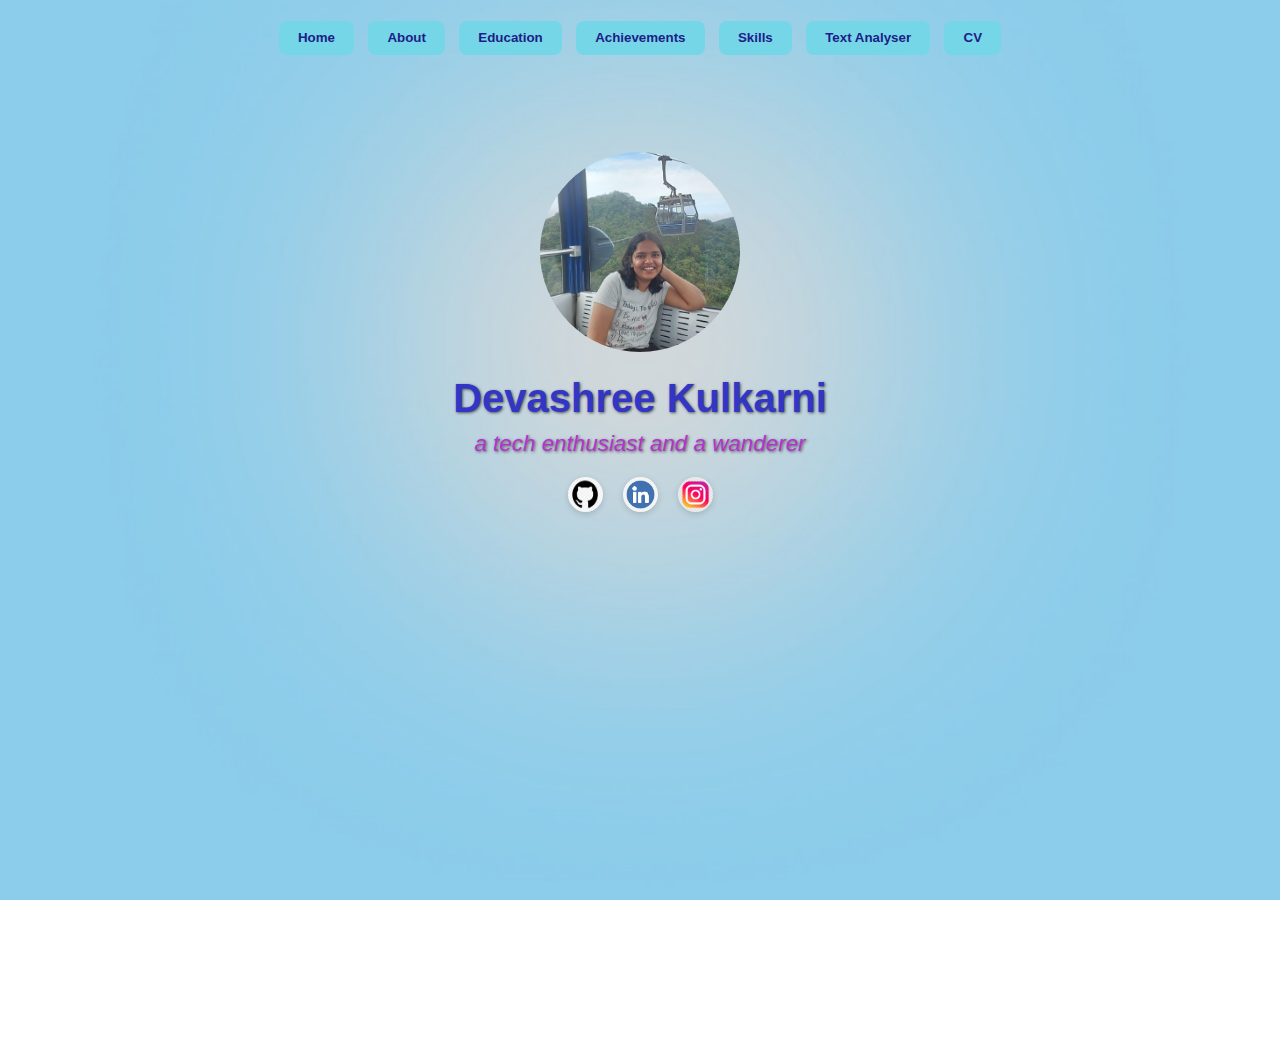
<file: index.html>
<!DOCTYPE html>
<html lang="en">
<head>
  <meta charset="UTF-8">
  <meta name="viewport" content="width=device-width, initial-scale=1.0">
  <title>Devashree Kulkarni</title>
  <link rel="stylesheet" href="style.css">
</head>
<body>
  <header>
    <nav>
      <button onclick="navigateTo('home')">Home</button>
      <button onclick="navigateTo('about')">About</button>
      <button onclick="navigateTo('education')">Education</button>
      <button onclick="navigateTo('achievements')">Achievements</button>
      <button onclick="navigateTo('skills')">Skills</button>
      <button onclick="navigateTo('text-analyser')">Text Analyser</button>
      <button onclick="navigateTo('cv')">CV</button>
      
    </nav>
  </header>

  <main>
    <section id="home" class="section">
      <div class="home-content">
        <img src="images/profile.jpeg" alt="Devashree" id="profile-pic" class="reveal-item">
        <h1 class="reveal-item">Devashree Kulkarni</h1>
        <p class="reveal-item">a tech enthusiast and a wanderer</p>
    
        <div class="social-icons reveal-item">
          <a href="https://github.com/DevashreeKulkarni" target="_blank">
            <img src="images/github.png" alt="GitHub">
          </a>
          <a href="https://www.linkedin.com/in/devashree-kulkarni-7a84b6313/" target="_blank">
            <img src="images/linkedin.png" alt="LinkedIn">
          </a>
          <a href="https://www.instagram.com/devashreee_16/" target="_blank">
            <img src="images/instagram.png" alt="Instagram">
          </a>
        </div>
      </div>
    </section>
    
    
    
    
    <section id="about" class="section">
      <div class="content-box about-text-box">
        <p>
          Hi! I'm <span class="highlighted-text">Devashree</span>, a passionate explorer of all things tech — especially <strong>computer science</strong>, always on the lookout for innovative ways to make life simpler and smarter through technology.<br><br>
          Outside of coding and creating, I love <em>swimming</em>, playing <em>table tennis</em>, <em>travelling</em> to different places and getting lost in <em>music</em>. 🎵
        </p>
    
        <h3 class="subheading">Place of Birth & Family</h3>
        <div class="image-gallery">
          <img src="images/family1.png" alt="Place of Birth">
          <img src="images/place.jpg" alt="Family Photo 1">
          <img src="images/family2.png" alt="Family Photo 2">
        </div>
      </div>
    </section>
    
    
    

    <section id="education" class="section">
      <div class="timeline">
        <div class="timeline-item">
          <h3 class="edu-title">IIIT Hyderabad</h3>
          <p class="edu-duration">2024 – Present</p>
          <p class="edu-desc">Pursuing B.Tech + M.S. in Computer Science and Engineering.</p>
        </div>
        <div class="timeline-line"></div>
    
        <div class="timeline-item">
          <h3 class="edu-title">Rahul International School</h3>
          <p class="edu-duration">2022 – 2024 (11th & 12th Grade)</p>
          <p class="edu-desc">Completed higher secondary education.</p>
        </div>
        <div class="timeline-line"></div>
    
        <div class="timeline-item">
          <h3 class="edu-title">Carmel Convent High School, Badlapur</h3>
          <p class="edu-duration">Till 2022 (Up to 10th Grade)</p>
          <p class="edu-desc">Completed secondary education.</p>
        </div>
      </div>
    </section>
       
    
    <section id="text-analyser" class="section">
      <div class="content-box">
        <h2>Text Analyser</h2>
          <h4>Enter text to analyse</h4>
          <textarea id="inputText" placeholder="Type your text here..." rows="10"></textarea>

        <br>
        <button onclick="analyzeText()">Analyze Text</button>
    
        <div id="analysisResults" class="analysis-box">
          <h3>Analysis Results</h3>
    
          <div class="analysis-group">
            <h4>Basic Counts</h4>
            <ul id="basicCounts"></ul>
          </div>
    
          <div class="analysis-group">
            <h4>Pronoun Counts</h4>
            <ul id="pronounCounts"></ul>
          </div>
    
          <div class="analysis-group">
            <h4>Preposition Counts</h4>
            <ul id="prepositionCounts"></ul>
          </div>
    
          <div class="analysis-group">
            <h4>Indefinite Article Counts</h4>
            <ul id="articleCounts"></ul>
          </div>
        </div>
      </div>
    </section>
    
    

    <section id="achievements" class="section">
      <div class="achievements-box content-box">
        <h2>Achievements</h2>
        <ul class="achievements-list">
          <li>Scored <strong>96%</strong> in 10th State Board and <strong>93.8%</strong> in 12th CBSE.</li>
          <li>Secured <strong>AIR 24</strong> in the UGEE entrance examination.</li>
          <li>Won a <strong>Gold Medal</strong> in the Homi Bhabha Young Scientists Exam.</li>
          <li>Received the <strong>Maharashtra State Scholarship</strong> in 5th and 8th grade.</li>
          <li>Secured <strong>1st place</strong> in the Science Quiz conducted by <strong>NMRL</strong> (Naval Materials Research Lab).</li>
          <li>Won multiple medals in interschool <strong>oration and debate</strong> competitions.</li>
        </ul>
      </div>
    </section>
    
    

    <section id="skills" class="section">
      <div class="skills">
        <div class="skill-level" id="basic-skill">
          <h3>Basic</h3>
          <ul>
            <li>HTML</li>
            <li>CSS</li>
            <li>Bash</li>

            <li>MongoDB</li>
          </ul>
        </div>
        <div class="skill-level" id="intermediate-skill">
          <h3>Intermediate</h3>
          <ul>
            <li>JavaScript</li>
            <li>Python</li>
            <li>Arduino</li>
            <li>SQL</li>
          </ul>
        </div>
        <div class="skill-level" id="advanced-skill">
          <h3>Advanced</h3>
          <ul>
            <li>C</li>
            <li>C++</li>
            <li>Pandas</li>
          </ul>
        </div>
      </div>
    </section>

    <section id="cv" class="section">
      <div class="content-box">
        <h2>My CV</h2>
        <p>You can view or download my CV below:</p>
        <a href="assets/cv.pdf" download target="_blank">
          <button class="cv-button">View My CV</button>
        </a>
          </div>
    </section>
    
    

  </main>

  <script src="script.js"></script>
</body>
</html>
</file>
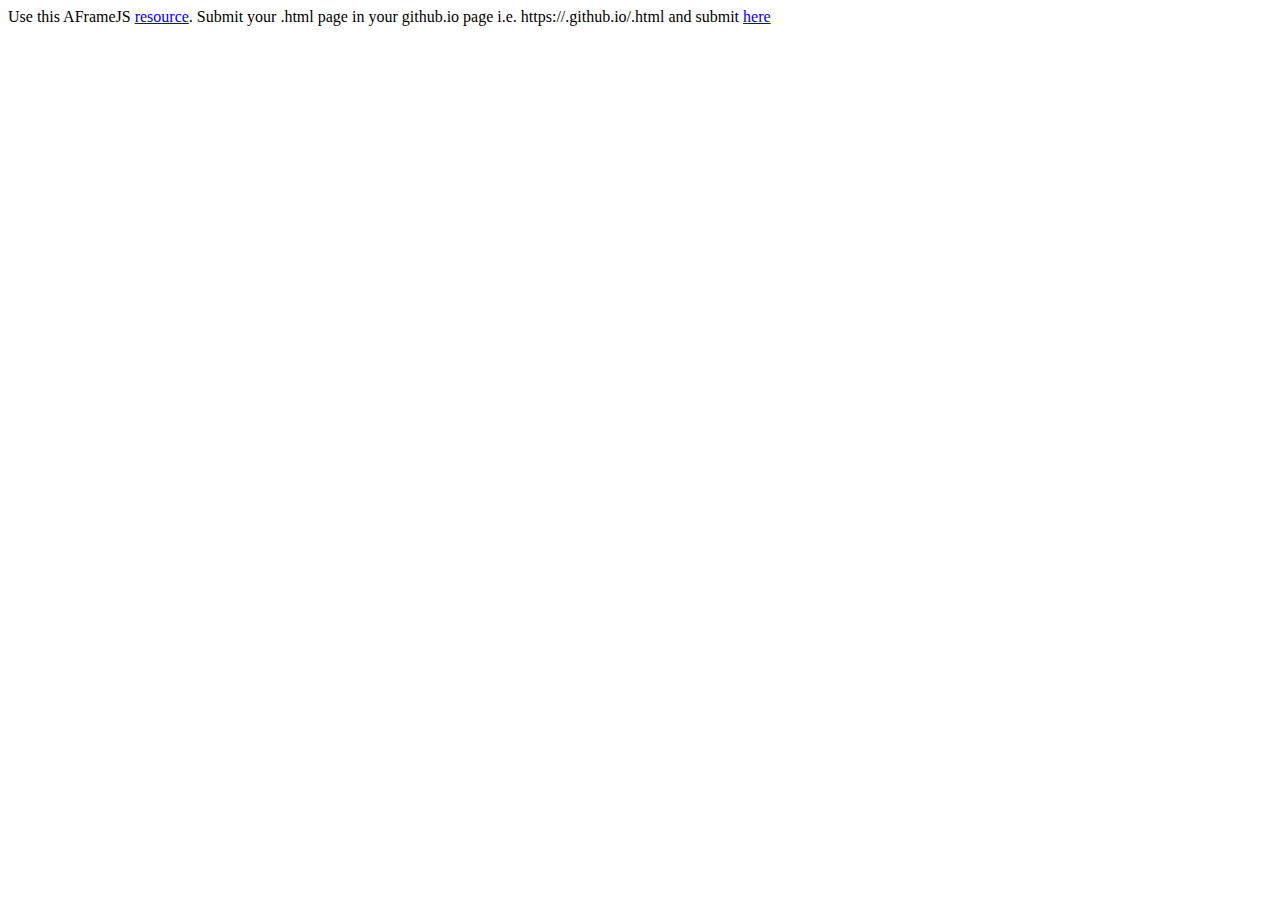
<file: 2024111013.html>
<html>
  <head>
    <script src="https://aframe.io/releases/1.7.0/aframe.min.js"></script>
  </head>
  <body>
    <a-scene>

      <a-plane position="0 0 -4" rotation="-90 0 0" width="4" height="4" color="#7BC8A4"></a-plane>
    
      <a-box position="0 0.5 -4" width="1.2" height="1" depth="1.2" color="#4CC3D9"></a-box>
      
      <a-cone position="0 1.7 -4" radius-bottom="0.1" radius-top="0.7" height="1.4" color="#FF6B6B"></a-cone>
      
      <a-torus position="0 2.8 -4" radius="0.5" radius-tubular="0.1" rotation="90 0 0" color="#FFD166"></a-torus>
      
    <a-sky color="#ECECEC"></a-sky> 
    </a-scene>
    <p>Use this AFrameJS <a href="https://aframe.io/docs/1.7.0/components/geometry.html" target="_blank">resource</a>. 
      Submit your <rollnumber>.html page in your github.io page i.e. https://<yourdomain>.github.io/<rollnumber>.html and submit 
        <a href="https://forms.office.com/Pages/ResponsePage.aspx?id=vDsaA3zPK06W7IZ1VVQKHFzW4INMf2JMjyL9qPnlPbNUMkpZQkY1SlpKWUtQWTY5RVVNS0k2RFQyRi4u" target="_blank">here</a> </p>
  </body>
</html>
</file>
<file: style.css>
/* Ensure the html and body cover the full viewport */
html, body {
  height: 100%;
  margin: 0;
  padding: 0;
  background: url('background.png') no-repeat center center fixed;
  background-size: cover;
  font-family: 'Segoe UI', sans-serif;
  color: #333;
  overflow-x: hidden;
}


body {
  animation: fadeInBody 0.8s ease;
}

@keyframes fadeInBody {
  from { opacity: 0; }
  to { opacity: 1; }
}


  
header {
  padding: 1rem;
  text-align: center;

}

nav button {
  margin: 0.3rem;
  padding: 0.6rem 1.2rem;
  border: none;
  border-radius: 8px;
  font-weight: bold;
  cursor: pointer;
  color: rgb(31, 29, 136);
  background-color: #74d6e7; /* bright pink */
}

.section {
  display: none;
  padding: 2rem;
  text-align: center;
}

.section.active {
  display: block;
}


.content-box {
  opacity: 0;
  transform: translateY(30px);
  transition: opacity 0.8s ease, transform 0.8s ease;
  background-color: #add8e6;  padding: 30px;
  border-radius: 12px;
  margin: 20px auto;
  max-width: 800px;
  box-shadow: 0 0 10px rgba(0, 0, 0, 0.1);
  text-align: center;
}

.content-box.revealed {
  opacity: 1;
  transform: translateY(0);
}

.reveal-item {
  opacity: 0;
  transform: translateY(30px);
  transition: opacity 0.8s ease, transform 0.8s ease;
}

.reveal-item.revealed {
  opacity: 1;
  transform: translateY(0);
}
textarea {
  width: 90%;
  max-width: 700px;
  padding: 10px;
  font-size: 1rem;
  margin-top: 10px;
  border: 1px solid #ccc;
  border-radius: 8px;
  resize: vertical;
  background-color: #d6f0ff; /* Light blue */
  color: #001f3f; /* 🔵 Dark blue text */
}


h4 {
  color: #4682b4;
  margin-top: 10px;
  font-weight: 500;
}
button {
  margin-top: 10px;
  padding: 10px 20px;
  font-weight: bold;
  background-color: #4682b4; /* Blue */
  color: white;
  border: none;
  border-radius: 8px;
  cursor: pointer;
  transition: background-color 0.3s ease;
}

button:hover {
  background-color: #2c5d85;
}

.section {
  padding: 2rem;
  text-align: center;
  min-height: 100vh;
}


/* Home Section Styling */
#home .home-content {
  display: flex;
  flex-direction: column;
  align-items: center;
  justify-content: flex-start; /* aligns content to the top */
  min-height: calc(100vh - 120px); /* give some space below header but not too much */
  padding-top: 40px; /* control spacing manually */
  text-align: center;
  color: #3336c5;
  text-shadow: 1px 1px 3px rgba(0, 0, 0, 0.6);
  position: relative;
}



#home .home-content h1 {
  font-size: 2.5rem;
  margin: 20px 0 10px;
}

#home .home-content p {
  font-size: 1.4rem;
  font-style: oblique;
  color: #b433ce;
  margin: 0;
}


#profile-pic {
  width: 200px;
  height: 200px;
  border-radius: 50%;
  cursor: pointer;
  transition: all 0.4s ease-in-out;
  border: 4px solid transparent;
  display: block;
  margin-top: 0; /* ensure no extra spacing here */
}

/* Enlarged state */
#profile-pic.enlarged,
#profile-pic:hover {
  width: 260px;
  height: 260px;
  border: 4px solid #a8e9b1;
  box-shadow: 0 0 25px #fff;
  margin-top: -10px; /* small upward lift */
}

.social-icons {
  margin-top: 20px;
  display: flex;
  gap: 20px;
  justify-content: center;
}

.social-icons a img {
  width: 35px;
  height: 35px;
  transition: transform 0.3s ease, box-shadow 0.3s ease;
  border-radius: 50%;
  box-shadow: 0 2px 6px rgba(0,0,0,0.15);
}

.social-icons a img:hover {
  transform: scale(1.2);
  box-shadow: 0 4px 12px rgba(0,0,0,0.25);
}




/* About text box styling and enhanced slide-up animation */
.about-text-box {
  background-color: #add8e6;
  padding: 20px;
  border-radius: 12px;
  margin: 20px auto;
  width: fit-content;
  max-width: 700px;
  min-width: 300px;
  font-size: 1.1rem;
  line-height: 1.6;
  box-shadow: 0 0 10px rgba(0, 0, 0, 0.1);
  text-align: center;
  word-wrap: break-word;
  opacity: 0;
  transform: translateY(30px);
  transition: opacity 0.8s ease, transform 0.8s ease;
}

.about-text-box.revealed {
  opacity: 1;
  transform: translateY(0);
}
.subheading {
  margin-top: 30px;
  font-size: 1.4rem;
  color: #5e60ce;
  text-align: center;
  font-weight: bold;
}

.image-gallery {
  display: flex;
  justify-content: center;
  gap: 20px;
  margin-top: 15px;
  flex-wrap: wrap;
}

.image-gallery img {
  width: 180px;
  height: 180px;
  object-fit: cover;
  border-radius: 15px;
  box-shadow: 0 4px 12px rgba(0,0,0,0.1);
  transition: transform 0.4s ease, box-shadow 0.4s ease;
  border: 3px solid #ffffffaa;
}

/* Pop on hover */
.image-gallery img:hover {
  transform: scale(1.05);
  box-shadow: 0 8px 20px rgba(0,0,0,0.2);
  border-color: #5e60ce;
}


.education-list {
  background-color: #add8e6;
  list-style: none;
  padding: 0;
  text-align: left;
  margin-top: 15px;
  font-size: 1.1rem;
  color: #003366; /* Deep blue for good contrast */
}

.education-list li {
  margin-bottom: 12px;
  padding-left: 10px;
  position: relative;
}

.education-list li::before {
  content: "📘";
  position: absolute;
  left: 0;
  top: 2px;
}
.timeline {
  display: flex;
  flex-direction: column;
  align-items: center;
  position: relative;
}

.timeline-item {
  background-color: #add8e6;
  border-left: 4px solid #6db5f2;
  border-radius: 10px;
  padding: 20px;
  width: 90%;
  max-width: 600px;
  margin-bottom: 10px;
  position: relative;
  box-shadow: 0 4px 12px rgba(0, 0, 0, 0.1);
}

.edu-title {
  color: #0077cc;
  font-size: 1.3em;
  font-weight: 700;
  margin-bottom: 5px;
}

.edu-duration {
  font-style: italic;
  color: #555;
  margin-bottom: 10px;
}

.edu-desc {
  color: #333;
}

.timeline-line {
  width: 2px;
  height: 30px;
  background-color: #6db5f2;
}



 
.achievements-box {
  background-color: #add8e6; /* Light blue */
  padding: 30px;
  border-radius: 15px;
  margin: 20px auto;
  max-width: 800px;
  box-shadow: 0 0 15px rgba(0, 0, 0, 0.1);

  /* Initial hidden state (inherited from .content-box) */
  opacity: 0;
  transform: translateY(30px);
  transition: transform 0.8s ease, opacity 0.8s ease;
}

.achievements-box.revealed {
  opacity: 1;
  transform: translateY(0);
}



/* When section is active, trigger slide-in */
#achievements.section.active .achievements-box {
  transform: translateX(0);
  opacity: 1;
}

.achievements-box h2 {
  color: #6a5acd;
  margin-bottom: 20px;
}

.achievements-list {
  text-align: left;
  padding-left: 20px;
  font-size: 1.1rem;
  color: #7c1373;
}


/* Base state: hidden for reveal */
.achievements-list li {
  margin-bottom: 12px;
  list-style-type: disc;
  line-height: 1.5;
  opacity: 0;
  transform: translateY(20px);
  transition: opacity 0.5s ease, transform 0.5s ease, color 0.3s ease;
}

/* Reveal animation class */
.achievements-list li.revealed {
  opacity: 1;
  transform: translateY(0);
}

/* Hover effect still works */
.achievements-list li:hover {
  transform: translateX(5px);
  color: #4b0082;
}

.analysis-box {
  background-color: #add8e6;
  border-radius: 12px;
  padding: 20px;
  margin-top: 20px;
  box-shadow: 0 0 10px rgba(0, 0, 0, 0.05);
  text-align: left;
  display: none; /* hidden initially */
}

.analysis-group {
  margin-top: 20px;
}

.analysis-group h4 {
  color: #5e60ce;
  margin-bottom: 8px;
  font-size: 1.1rem;
  border-bottom: 1px solid #ddd;
  padding-bottom: 4px;
}

.analysis-group ul {
  list-style: none;
  padding-left: 10px;
}

.analysis-group li {
  margin: 3px 0;
  font-family: monospace;
}


.cv-link {
  display: inline-block;
  margin-top: 10px;
  padding: 10px 20px;
  background-color: #add8e6;  color: white;
  border-radius: 8px;
  text-decoration: none;
  font-weight: bold;
  transition: background-color 0.3s ease;
}

.cv-link:hover {
  background-color: #483d8b;
}




.skills {
  display: flex;
  justify-content: center;
  flex-wrap: wrap;
  gap: 2rem;
  margin-top: 20px;
}

.skill-level {
  background-color: #add8e6;  border-radius: 15px;
  padding: 20px 30px;
  width: 200px;
  box-shadow: 0 0 12px rgba(0, 0, 0, 0.15);
  opacity: 0;
  transform: translateY(30px);
  transition: opacity 0.8s ease, transform 0.8s ease;
}

.skill-level h3 {
  color: #5e60ce;
  margin-bottom: 10px;
  text-align: center;
}

.skill-level ul {
  list-style: none;
  padding: 0;
  text-align: center;
}

.skill-level ul li {
  padding: 5px 0;
  color: #333;
  font-weight: 500;
}


.highlighted-text {
  color: #ff69b4; /* hot pink */
  font-size: 1.2rem;
}

.skills {
  display: flex;
  justify-content: center;
  gap: 2rem;
}

.skill-level {
  background-color: #add8e6;  border-radius: 12px;
  padding: 1rem;
  width: 200px;
}
</file>
